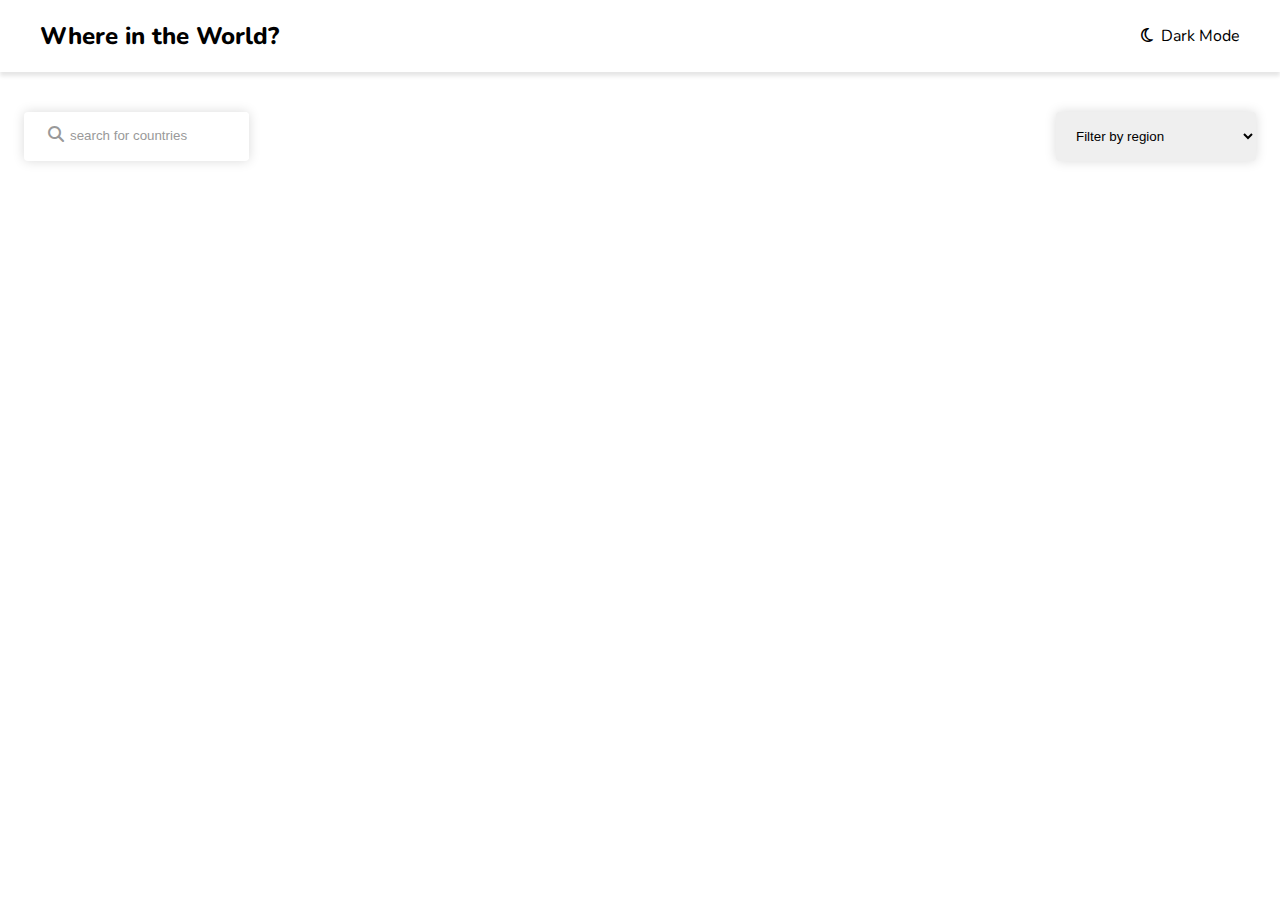
<file: index.html>
<!DOCTYPE html>
<html lang="en">
<head>
    <meta charset="UTF-8">
    <meta name="viewport" content="width=device-width, initial-scale=1.0">
    <title>REST COUNTRY API</title>
    <link href="https://fonts.googleapis.com/css?family=Nunito:200,300,regular,500,600,700,800,900,200italic,300italic,italic,500italic,600italic,700italic,800italic,900italic" rel="stylesheet" />

    <link rel="stylesheet" href="https://cdnjs.cloudflare.com/ajax/libs/font-awesome/6.7.2/css/all.min.css" integrity="sha512-Evv84Mr4kqVGRNSgIGL/F/aIDqQb7xQ2vcrdIwxfjThSH8CSR7PBEakCr51Ck+w+/U6swU2Im1vVX0SVk9ABhg==" crossorigin="anonymous" referrerpolicy="no-referrer" />

    <link rel="stylesheet" href="style.css">
    <script src="script.js" defer></script>
</head>
<body >
    
    <header class="header-container ">
     <div class="header-content ">
        <h2 class="title">Where in the World?</h2>
        <p><i class="fa-regular fa-moon"></i>&nbsp;&nbspDark Mode</p>
     </div>
    </header>



    <main>

        <div class="search-filter-container">
            <div class="search-container">
                <i class="fa-solid fa-magnifying-glass"></i>
                <input type="text" placeholder="search for countries">
            </div>
            <select name="" id="" class="filter-by-region">
                <option hidden>Filter by region</option>
                <option value="Africa">Africa</option>
                <option value="America">America</option>
                <option value="Asia">Asia</option>
                <option value="Europe">Europe</option>
                <option value="Oceania">Oceania</option>
            </select>
        </div>

        <div class="countries-container ">

            <!-- <a href="#" class="country-card">
                <img src="https://flagcdn.com/hu.svg" alt="Hungary Flag">
                <div class="card-text">
                <h3 class="card-title">Hungary</h3>
                <p><b>Population: 9749763</b></p>
                <p><b>Region: Europe</b></p>
                <p><b>Capital: Budapest</b></p>
                </div>
            </a> -->
     </div>
    </main>
</body>
</html>
</file>
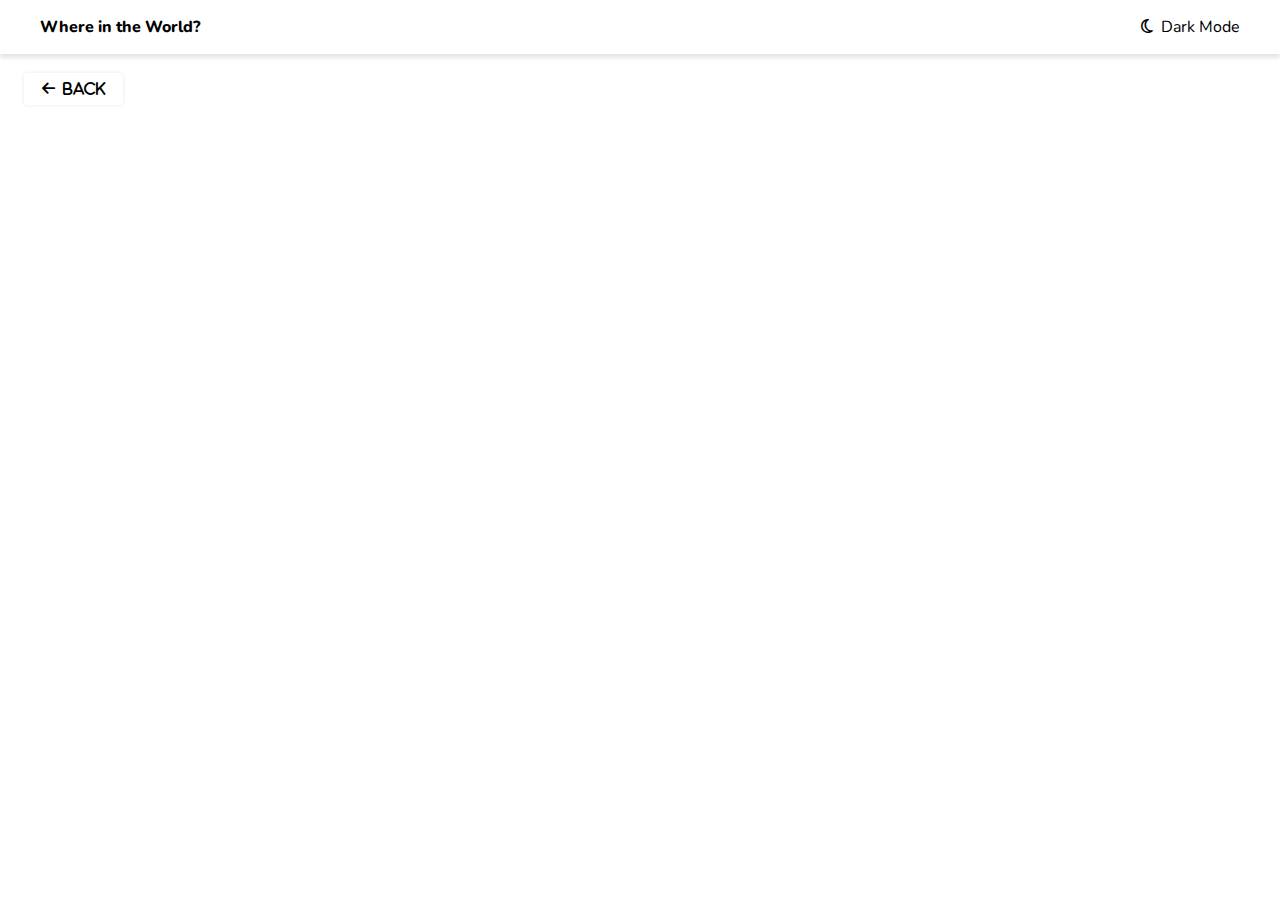
<file: country.html>
<!DOCTYPE html>
<html lang="en">
<head>
    <meta charset="UTF-8">
    <meta name="viewport" content="width=device-width, initial-scale=1.0">
    <title>Country</title>
    <link href="https://fonts.googleapis.com/css?family=Nunito:200,300,regular,500,600,700,800,900,200italic,300italic,italic,500italic,600italic,700italic,800italic,900italic" rel="stylesheet" />

    <link rel="stylesheet" href="https://cdnjs.cloudflare.com/ajax/libs/font-awesome/6.7.2/css/all.min.css" integrity="sha512-Evv84Mr4kqVGRNSgIGL/F/aIDqQb7xQ2vcrdIwxfjThSH8CSR7PBEakCr51Ck+w+/U6swU2Im1vVX0SVk9ABhg==" crossorigin="anonymous" referrerpolicy="no-referrer" />

    <link rel="stylesheet" href="country.css">
    <link rel="stylesheet" href="style.css">
    <script src="country.js" defer></script>
</head>
<body>
    <header class="header-container">
        <div class="header-content">
           <a class="title" href="./index.html">Where in the World?</a>
           <p><i class="fa-regular fa-moon"></i>&nbsp;&nbspDark Mode</p>
        </div>
    </header>

    <main>
        <span class="back-button"><i class="fa-solid fa-arrow-left">&nbsp; back</i></span>
        <div class="country-details">
            <!-- <img src="https://flagcdn.com/hu.svg" alt="flag">
            <div class="details-text-container">
                <h1>hungary</h1>
                <div class="details-text">
                <p><b>Native Name:</b> Hungary</p>
                <p><b>Population: </b>9749763</p>
                <p><b>Region: </b>Europe</p>
                <p><b>Sub Region: </b>Europe</p>
                <p><b>Capital: </b>Budapest</p>
                <p><b>Top Level Domain: </b>be</p>
                <p><b>Currencies: </b>Euro</p>
                <p><b>Language: </b>Dutch,french</p>
                </div>
                <div class="border-countries">
                    <p><b>Border Countries: &nbsp;&nbsp;</b>
                        <a href="#">France</a>
                        <a href="#">Germany</a>
                    </p>
                </div>
            </div> -->
        </div>
    </main>
   
</body>
</html>
</file>
<file: style.css>
*{
    box-sizing: border-box;
}
body{
    margin: 0;
    font-family: Nunito , sans-serif;
}
a{
    text-decoration-line: none;
    color: inherit;

}
.header-content{
    display: flex;
    align-items: center;
    justify-content: space-between;
    max-width: 1200px;
    margin-inline: auto;
    
   
}
.header-container{
    box-shadow: 0 4px 4px 0px rgba(0 ,0,0,0.1);
    padding-inline: 24px;
}
.title{
    font-weight: 800;
}

main{
    padding: 24px;
}

.countries-container{
    max-width: 1200px;
    margin-inline: auto;
    margin-top: 16px;
    display: flex;
    gap: 64px;
    flex-wrap: wrap;
    justify-content: space-between;
}

.country-card{
    display: inline-block;
    width: 250px;
    border-radius: 8px;
    overflow: hidden;
    box-shadow: 0 0 8px 0px rgba(0 ,0,0,0.2);
    padding-bottom: 24px;
    transition: all 0.2s ease-in;
}

.country-card:hover{
    transform: scale(1.03);
    box-shadow: 0 0 16px 0px rgba(0 ,0,0,0.2);
}
.country-card img{
    width: 100%;
}
.card-text{
    padding-inline: 16px;
}
.card-title{
    font-size: 24px;
    margin-block: 16px;
}
.card-text p{
    margin-block: 8px;
}

@media (max-width: 600px) {
    .title{
        font-size: 1em;
    }
    .header-content{
        font-size: 1em;
    }

    .countries-container{
        justify-content: center;
    }
}


.search-filter-container{
    margin-top: 16px;
    margin-bottom: 48px;
    display: flex;
    justify-content: space-between;
}

.search-container{
    box-shadow: 0 0 12px 0px rgba(0 ,0,0,0.15);
    max-width: 300px;
    border-radius: 4px;
    padding-left: 24px;
    overflow: hidden;
    
}

.search-container input{
   border: none;
   outline: none;
   padding-block: 16px;
   
  
}

.search-container input::placeholder{
    color: #999;
}
.search-container i{
    
    color: #999;
}

.filter-by-region{
    width: 200px;
    padding: 16px;
    box-shadow: 0 0 12px 0px rgba(0 ,0,0,0.15);
    border: 0;
    outline: none;
    border-radius: 4px;

}

@media (max-width:800px) {
    .search-filter-container{
        flex-direction: column;
        gap: 18px;
    }

    
.filter-by-region{
  
    padding: 10px;

}
}

/* dark mode */
.dark-mode{
    background-color: #303030;

    color: #c4c2c2;
}
</file>
<file: country.css>
.back-button{
    box-shadow: 0 0 4px 0px rgba(0,0,0,0.1);
    padding: 6px 18px;
    border-radius: 4px;
    font-size: 15px;
}

.country-details{
    display: flex;
    align-items: center;
    gap: 64px;
    margin-top: 100px;
    margin-left: 9%;
  
   
}

.country-details img{
    width: 45%;
    border: 1px solid #ddd;
}

.details-text{
    display: flex;
    flex-direction: column;
   
    row-gap: 12px;
    column-gap: 64px;
   
    flex-wrap: wrap;
   
}

.details-text p{
    margin: 0;
}


.border-countries{
    margin-top: 32px;
    
}

.border-countries a{
    box-shadow: 0 0 4px 0px rgba(0,0,0,0.1);
    padding: 4px 16px;
    border-radius: 4px;
    margin-inline: 4px;
    font-size: 14px;
  
}

.border-country-link{
    display: flex;
    flex-wrap: wrap;
    gap: 10px;
}
@media (max-width: 950px) {
    .country-details{
        flex-direction: column;
        align-items: flex-start;
        margin-left: 5%;
        gap: 20px;
        margin-top: 50px;
    }

    .country-details img{
        width: 95%;
    }

    .details-text{
       
        flex-wrap: nowrap;
     
    }

    .back-button{
     
        padding: 4px 18px;
        font-size: 12px;
    }
}
</file>
